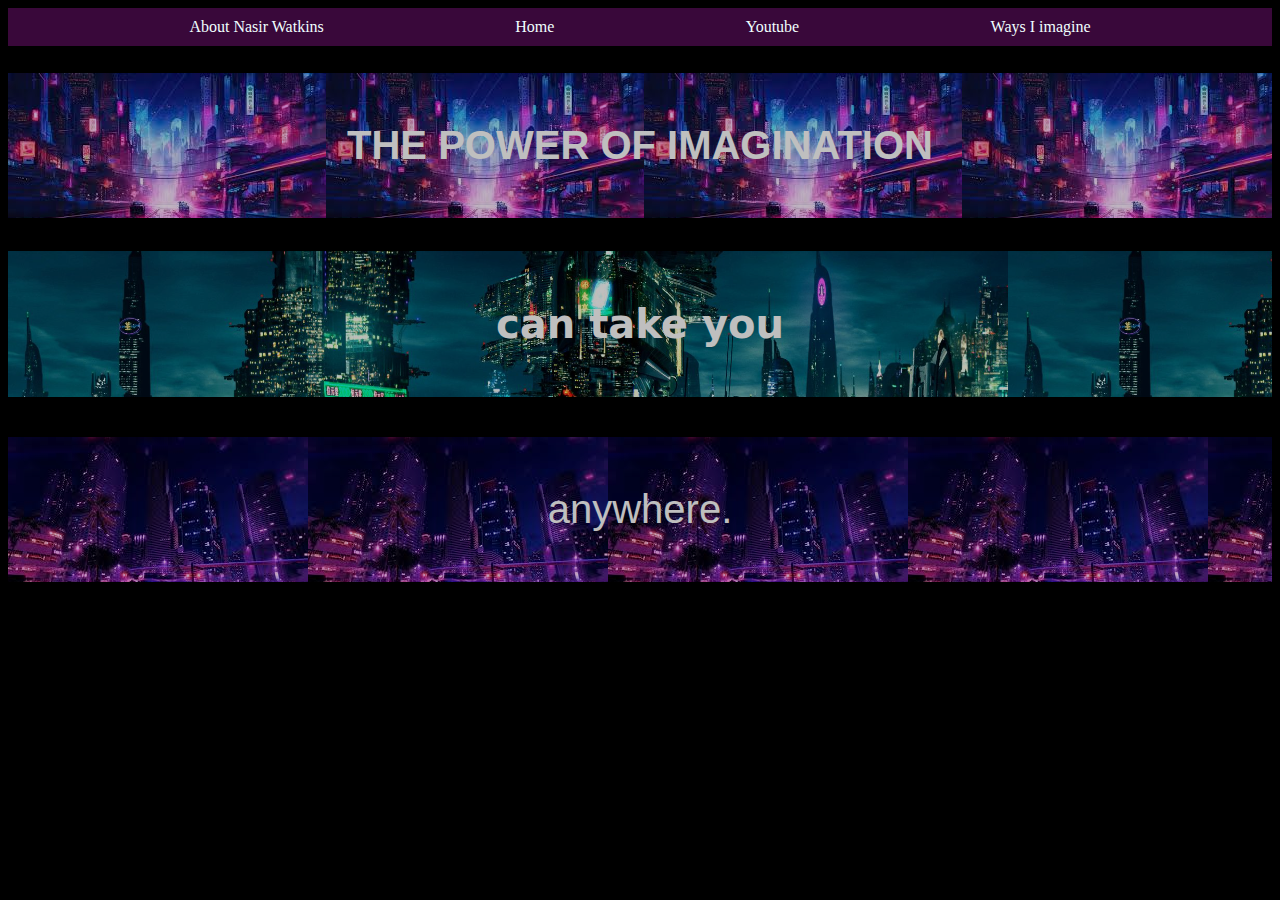
<file: index.html>
<!DOCTYPE html>
<html lang="en">
<head>
    <meta charset="UTF-8">
    <meta name="viewport" content="width=device-width, initial-scale=1.0">
    <title>pesonal web</title>
    <link rel="stylesheet" type = "text/css" href="style.css">
    
</head>
<nav>
    <a href="aboutme_index.html"><div class = "navo">About Nasir Watkins</div></a>
    <a href="index.html"><div class = "navo">Home</div></a>
    <a href="https://www.youtube.com/@nasirwatkins3418" target="_blank"><div class = "navo">Youtube</div></a>
    <a href="waysiimagine_index.html"><div class = "navo">Ways I imagine</div></a>
</nav>
<body>
    <h1>THE POWER OF IMAGINATION</h1>
    <h2>can take you</h2>
    <p>anywhere.</p>

    </div>
</body>
</html>
</file>
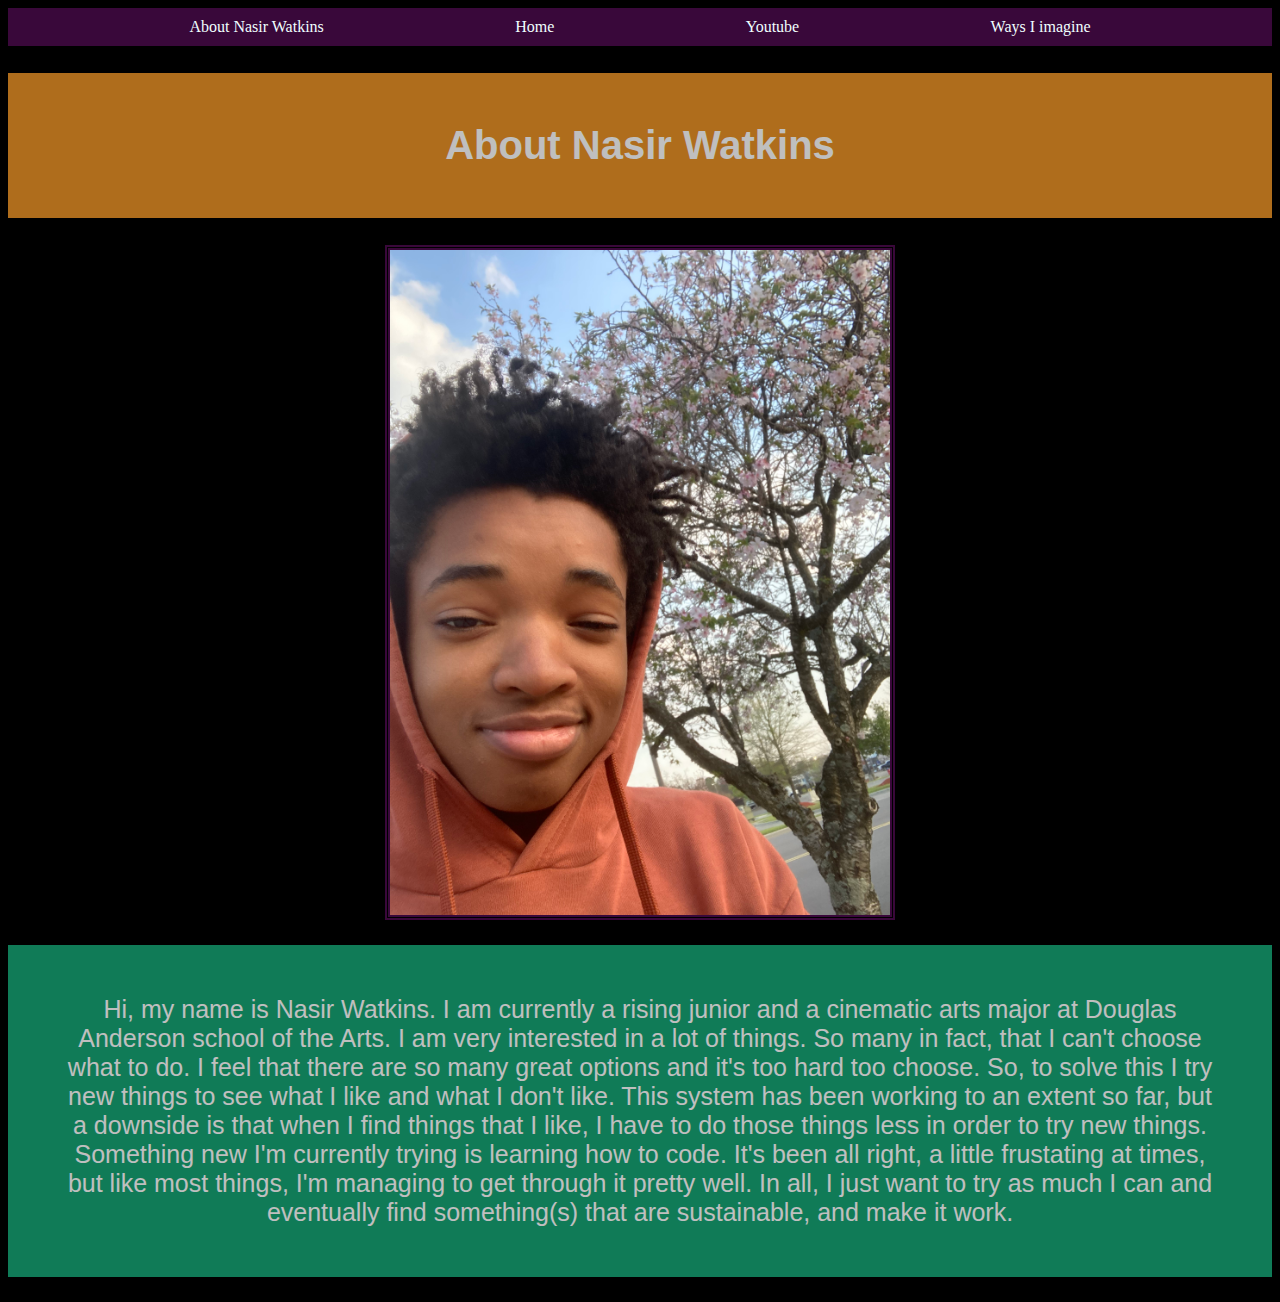
<file: aboutme_index.html>
<!DOCTYPE html>
<html lang="en">
<head>
    <meta charset="UTF-8">
    <meta name="viewport" content="width=device-width, initial-scale=1.0">
    <title>pesonal web about me</title>
    <link rel="stylesheet" type = "text/css" href="aboutme_style.css">
    
</head>
<nav>
    <a href="aboutme_index.html"><div class = "navo">About Nasir Watkins</div></a>
    <a href="index.html"><div class = navo>Home</div></a>
    <a href="https://www.youtube.com/@nasirwatkins3418" target="_blank"><div class = "navo">Youtube</div></a>
    <a href="waysiimagine_index.html"><div class = "navo">Ways I imagine</div></a>
</nav>
<body>
    <h1>About Nasir Watkins</h1>
    <div class="images">  
        <img src="IMG_4543.jpg" alt="Picture of Nasir"> 
    </div>
    <p>Hi, my name is Nasir Watkins. I am currently a rising junior and a cinematic arts major at Douglas Anderson school of the Arts.
        I am very interested in a lot of things. So many in fact, that I can't choose what to do. I feel that there are so many great options
        and it's too hard too choose. So, to solve this I try new things to see what I like and what I don't like. This system has been working
        to an extent so far, but a downside is that when I find things that I like, I have to do those things less in order to try new things.
        Something new I'm currently trying is learning how to code. It's been all right, a little frustating at times, but like most things, 
        I'm managing to get through it pretty well. In all, I just want to try as much I can and eventually find something(s) that are sustainable,
        and make it work. 
    </p>
</body>
</html>
</file>
<file: style.css>
nav {
    display: flex;
    justify-content: space-evenly;
    background-color: rgb(57, 8, 58);
    
        
}
h1 {
    text-align: center;
    background-image: url(download.jpg);
    color: rgb(255, 255, 255);
    opacity: 0.75;
    padding: 50px;
    font-size: 40px;
    font-style: unset;
    font-family: 'Lucida Sans', 'Lucida Sans Regular', 'Lucida Grande', 'Lucida Sans Unicode', Geneva, Verdana, sans-serif;
}
h2 {
    text-align: center;
    background-image: url(9aed8effe4fe49e11504ce255de298dd.png);
    color: rgb(255, 255, 255);
    opacity: 0.75;
    padding: 50px;
    font-size: 40px;
    font-style: unset;
    font-family: system-ui, -apple-system, BlinkMacSystemFont, 'Segoe UI', Roboto, Oxygen, Ubuntu, Cantarell, 'Open Sans', 'Helvetica Neue', sans-serif;}
.navo {
    color: azure;
    padding: 10px;
}
.navo:hover {
    background-color: rgb(59, 57, 57);
    opacity: 0.5;
}
.images {
    display: flex;
    justify-content: space-evenly;
}
body {
    background-color: black;
}
p {
    text-align: center;
    background-image: url(download\ \(1\).jpg);
    color: rgb(255, 255, 255);
    opacity: 0.75;
    padding: 50px;
    font-size: 40px;
    font-style: unset;
    font-family: 'Lucida Sans', 'Lucida Sans Regular', 'Lucida Grande', 'Lucida Sans Unicode', Geneva, Verdana, sans-serif;
}
a {
    text-decoration: none;
}
</file>
<file: aboutme_style.css>
nav {
    display: flex;
    justify-content: space-evenly;
    background-color: rgb(57, 8, 58);
}
h1 {
    text-align: center;
    background-color: rgb(234, 146, 38);
    color: rgb(255, 255, 255);
    opacity: 0.75;
    padding: 50px;
    font-size: 40px;
    font-style: unset;
    font-family: 'Lucida Sans', 'Lucida Sans Regular', 'Lucida Grande', 'Lucida Sans Unicode', Geneva, Verdana, sans-serif;
}
.navo {
    color: azure;
    padding: 10px;
}
.navo:hover {
    background-color: rgb(59, 57, 57);
    opacity: 0.5;
}
img {
    display: block;
    margin-left: auto;
    margin-right: auto;
    width: 500px;
    height: auto;
    border: 5px solid rgb(57, 8, 58);
    border-style: double;
}
body {
    background-color: black;
}
p {
    text-align: center;
    background-color: rgb(22, 164, 117);
    color: rgb(255, 255, 255);
    opacity: 0.75;
    padding: 50px;
    font-size: 25px;
    font-style: unset;
    font-family: 'Lucida Sans', 'Lucida Sans Regular', 'Lucida Grande', 'Lucida Sans Unicode', Geneva, Verdana, sans-serif;
}
a {
    text-decoration: none;
}
</file>
